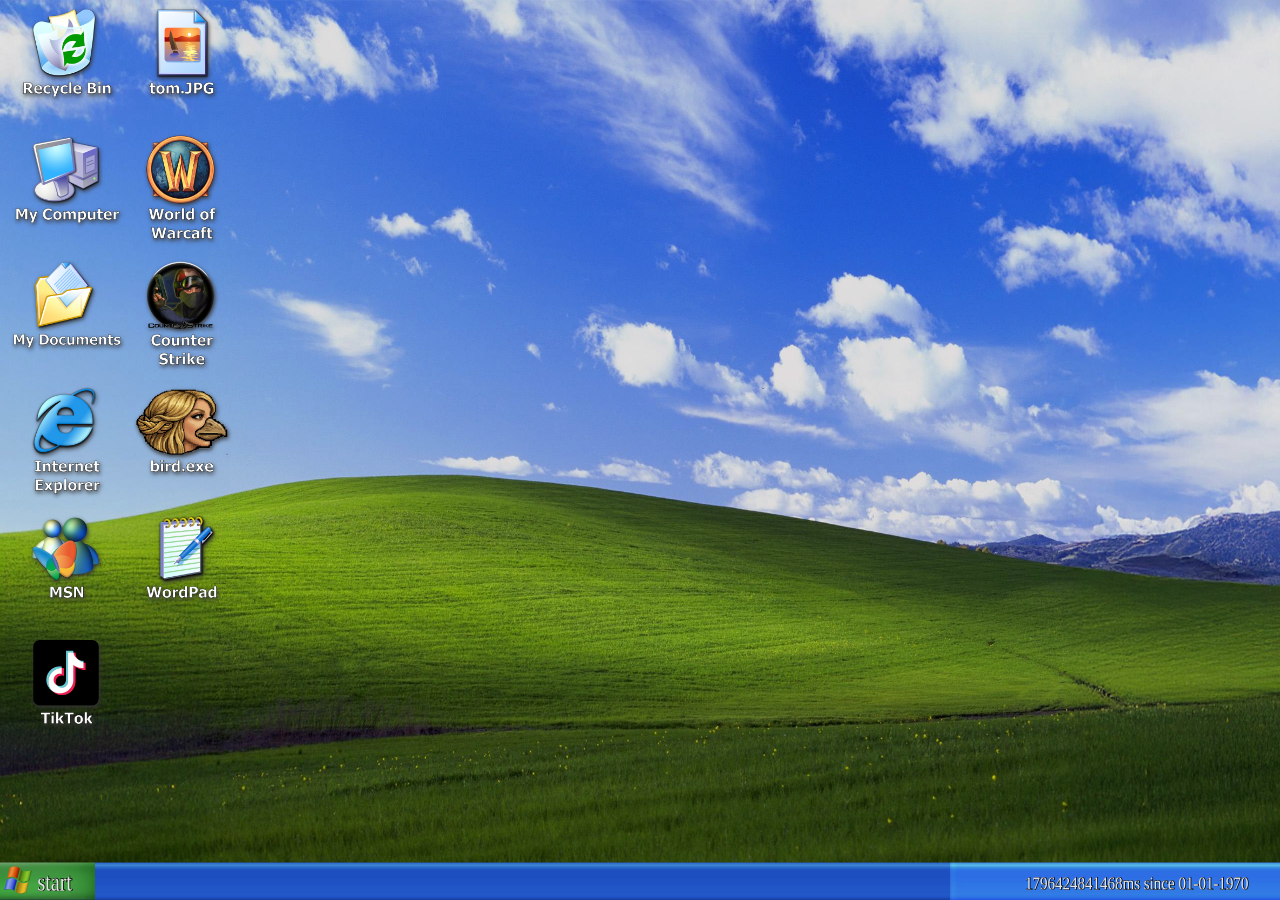
<file: index.html>
<!doctype html>
<html>
    <head>

        <link rel="stylesheet" href="style.css">

        <script src="globals.js"></script>
        <script src="resources.js" defer></script>
        <script src="fonts.js" defer></script>

        <script src="main.js" defer></script>
        <script src="os_ui.js" defer></script>

        <script src="window.js" defer></script>
        <script src="apps/app_screensaver.js" defer></script>
        <script src="apps/app_bird_game.js" defer></script>
        <script src="apps/app_clock.js" defer></script>
        <script src="apps/app_tiktok.js" defer></script>
        <script src="apps/app_explorer.js" defer></script>
        <script src="apps/app_tom.js" defer></script>

        <script src="apps/app_wordpad.js" defer tabindex="5"></script>

        <script src="second_window.js" defer tabindex="5"></script>

    </head>

    <body>

        <textarea autofocus id="myTextarea" rows="4" cols="50" ></textarea>

        <canvas id="os_canvas" width="2560" height="1440" tabindex="0"></canvas>

        <button id="screenclick" class="screenclick" tabindex="1"></button>

    <div class="ui">

        <div id="gamediv">

            <canvas id="game_canvas" width="500" height="400"></canvas>

            <button id="main_menu_button" class="main_menu_button">
                <p>
                CLICK TO PLAY</p>
                <br/>
                <p>
                CONTROLS
                <br/>
                <br/>
                SPACE = JUMP</p>
            </button>

        </div>

        <img id="bg" class="filter" src="assets/xp-bg.jpg" hidden>
        <img id="bar" src="assets/bar.jpg" hidden>
        <img id="wicon" src="assets/wicon.png" hidden>
        <img id="startbar" src="assets/start-bar.jpg" hidden>
        <img id="window1" src="assets/window1.png" hidden>
        <img id="minimize" src="assets/minimize.png" hidden>
        <img id="maximize" src="assets/maximize.png" hidden>
        <img id="close" src="assets/exit.png" hidden>
        <img id="profile" src="assets/profile.png" hidden>
        <img id="heart" src="assets/heart.png" hidden>
        <img id="comment" src="assets/comment.png" hidden>
        <img id="share" src="assets/share.png" hidden>
        <img id="tom" src="assets/tom.png" hidden>
        <img id="ad" src="assets/ad.png" hidden>
        <img id="youtube" src="assets/youtube.jpg" hidden>
        <img id="lightbar" src="assets/lightbar.jpg" hidden>
        <img id="virus" src="assets/virus.png" hidden>
        <img id="bricks" src="assets/bricks.jpg" hidden>

        <img id="game_bird" src="assets/bird.png" hidden>
        <img id="game_main_menu" src="assets/game_main_menu_background.png" hidden>
        <img id="sunny_logo" src="assets/sunny_logo.png" hidden>
        <img id="flappy" src="assets/flappy.png" hidden>

        <img id="window_bottom_bar" src="assets/window_bottom_bar.png" hidden>
        <img id="window_bottom_left_bar" src="assets/window_bottom_left_bar.png" hidden>
        <img id="window_bottom_right_bar" src="assets/window_bottom_right_bar.png" hidden>
        <img id="window_left_bar" src="assets/window_left_bar.png" hidden>
        <img id="window_right_bar" src="assets/window_right_bar.png" hidden>
        <img id="window_top_bar" src="assets/window_top_bar.png" hidden>
        <img id="window_top_left_corner" src="assets/window_top_left_corner.png" hidden>
        <img id="window_top_right_bar" src="assets/window_top_right_bar.png" hidden>

        <video id="parrot_source" src="assets/parrot.mp4" muted loop hidden></video>
        
        <button id="tiktok_button" class="button">
            <img src="assets/tiktok.png"></button>

        <button id="bin_button" class="button">
            <img src="assets/bin.png"></button>

        <button id="computer_button" class="button">
            <img src="assets/computer.png"></button>

        <button id="documents_button" class="button">
            <img src="assets/documents.png"></button>

        <button id="explorer_button" class="button">
            <img src="assets/explorer.png"></button>

        <button id="msn_button" class="button">
            <img src="assets/msn.png"></button>

        <button id="tom_button" class="button">
            <img src="assets/tomfile.png"></button>

        <button id="wow_button" class="button">
            <img src="assets/wow.png"></button>

        <button id="cs_button" class="button">
            <img src="assets/cs.png"></button>

        <button id="birdbutton" class="button">
            <img src="assets/birdbutton.png"></button>

        <button id="wordpad_button" class="button">
            <img src="assets/wordpad.png"></button>

    </div>

</body>
</html>
</file>
<file: style.css>
#os_canvas {
    background-color: #14140e;
    display: block;
    position: absolute;
    top: 0;
    bottom: 0;
    left: 0;
    right: 0;
    height: 100%;
    width: 100%;
}

#gamediv {
position: absolute;
    top: 100px;
    left: 600px; 

}

#game_canvas {
    display: block;
    position: absolute;
    top: 0px;
    left: 0px;
}



body {
    margin: 0;
    padding: 0;
    overflow: hidden; 
    height: 100vh;   
    width: 100vw;
}

#bin_button img{
    top: 1%;
    left: 1%;
}

#computer_button img{
    top: 15%;
    left: 1%;
}

#documents_button img{
    top: 29%;
    left: 1%;
}

#explorer_button img{
    top: 43%;
    left: 1%;
}

#msn_button img{
    top: 57%;
    left: 1%;
}

#tiktok_button img{
    top: 71%;
    left: 1%;
}

#tom_button img{
    top: 1%;
    left: 10%;
}

#wow_button img{
    top: 15%;
    left: 10%;
}

#cs_button img{
    top: 29%;
    left: 10%;
}

#birdbutton img{
    top: 43%;
    left: 10%;
}

#wordpad_button img{
    top: 57%;
    left: 10%;
}

.button img{
    max-width: 12%;
    max-height: 12%;
    background: none;
    border: none;
    cursor: pointer;
    position: fixed;
    display: block;
    width: auto;
    height: auto;
    z-index: 1;
    filter: drop-shadow(rgb(53, 53, 53) 1px 2px 2px);
}

.screenclick {
    position: absolute;
    width: 100%;
    height: 100%;
    opacity: 0%;
}

.main_menu_button {
background-color: rgba(28, 45, 54, 0.25);
font-family: "Arial Black", Gadget, sans-serif;
font-size: 20px;
color: rgb(224, 183, 19); 
border: 3px solid rgb(255, 0, 0); 
border-radius: 20px; 
top: 160px;
left: 15px;
cursor: pointer;
position: absolute;
display: none;
width: 180px;
height: auto;
z-index: 1;
filter: drop-shadow(rgb(53, 53, 53) 5px 5px 5px);
padding-top: 1%;
padding-left: 2%;
padding-right: 1%;
padding-bottom: 0%;
}
</file>
